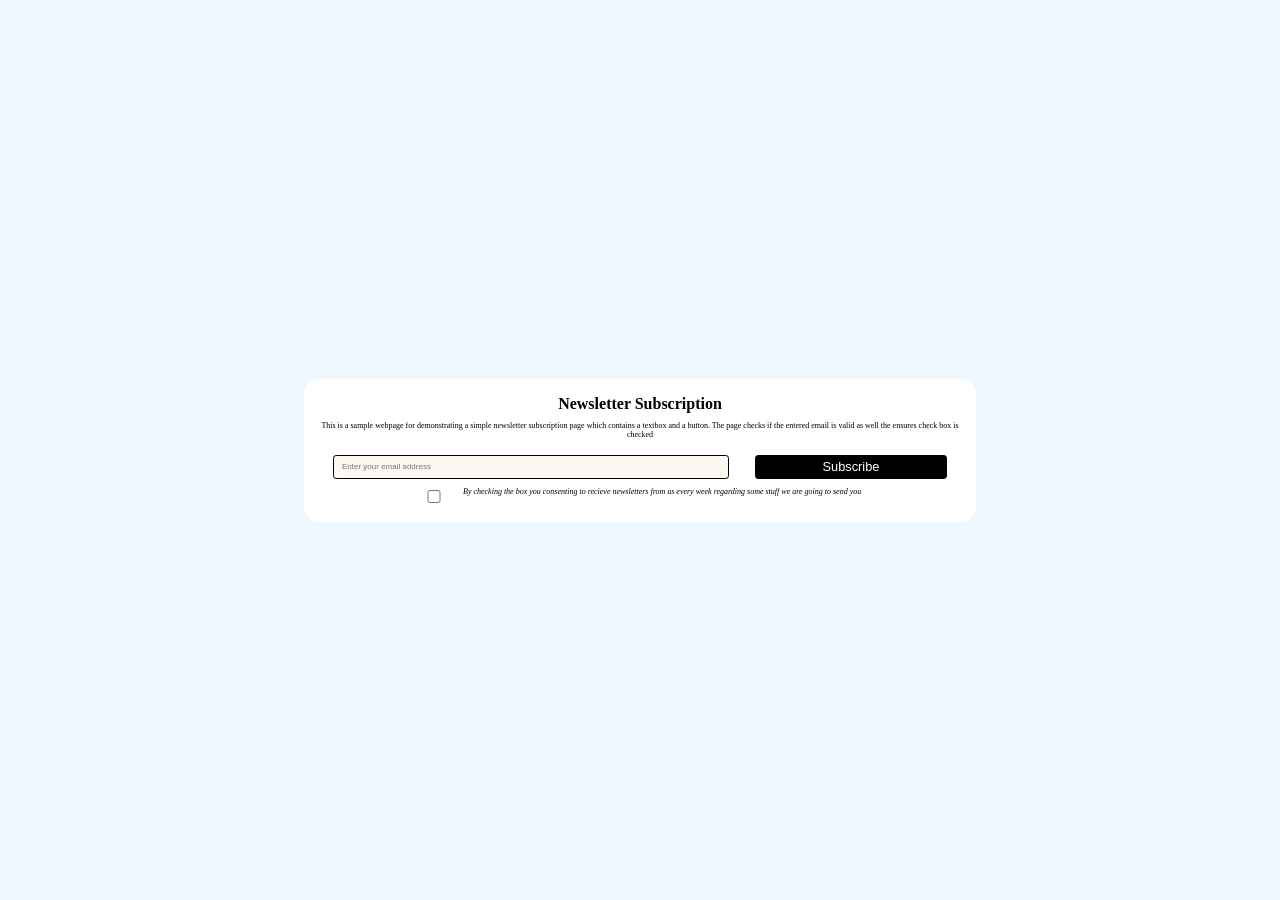
<file: index.html>
<!DOCTYPE html>
<html>

<head>
  <title>FrontendPro Sandbox</title>
  <meta charset="UTF-8" />
  <meta name="viewport" content="width=device-width, initial-scale=1.0, user-scalable=no">
  <link rel="stylesheet" href="style.css">
</head>

<body>
  <div class='container'>
    <div class="content-area">
        <h4 style="margin:0">Newsletter Subscription</h4>
        <p style="font-size: 0.5rem;">This is a sample webpage for demonstrating a simple newsletter subscription page which contains a textbox and a button. The page checks if the entered email is valid as well the ensures check box is checked</p>
    </div>
    <div class="subscribe-area">
        <input type="text" id="inp-subscribe" placeholder="Enter your email address">
        <button id="btn-subscribe">Subscribe</button>
    </div>
    <div class="consent-area">
        <input type="checkbox" name="cb-consent" id="cb-consent" >
        <i style="font-size: 0.5rem; margin:0;">By checking the box you consenting to recieve newsletters from us every week regarding some stuff we are going to send you</i>
    </div>
  </div>

  <!-- DON'T remove it -->
  <script src="/index.js"></script>
</body>

</html>
</file>
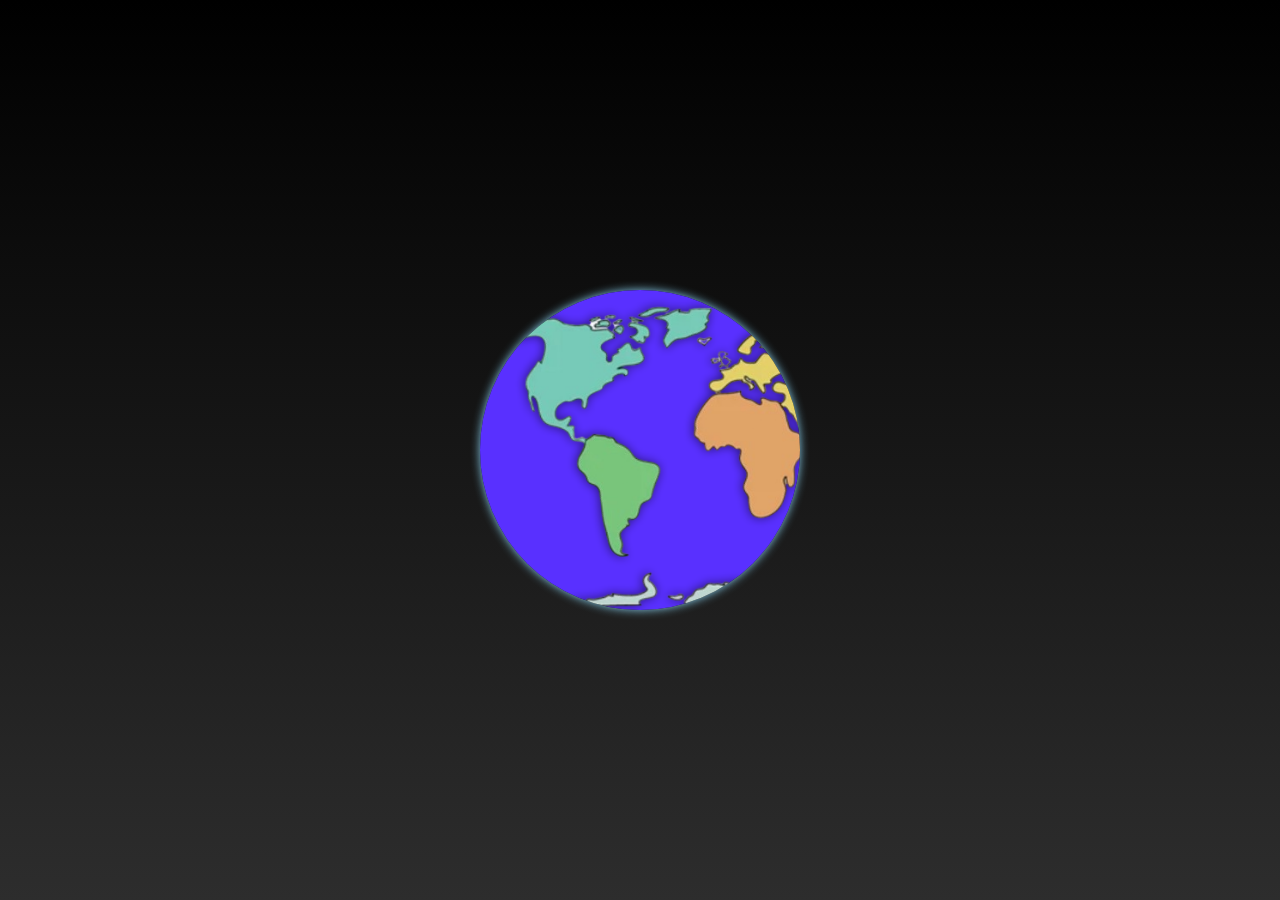
<file: myPage.html>
<!DOCTYPE html>
<html lang="en">
<head>
    <link rel="stylesheet" href="scrollPage.css">
    <meta charset="UTF-8">
    <meta name="viewport" content="width=device-width, initial-scale=1.0">
    <title>Scroll Page</title>
</head>
<body>
     <div id="container">
        <div id="sphere">
            <img src="Assets/plane.png" alt="planes" draggable="false" id="plane" height="25%" width="25%">
        </div>
     </div>
    <script src="myPage.js"></script>
</body>
</html>
</file>
<file: style.css>
/* Use @import directive to import fonts here */

body{
    margin: 0;
    display: flex;
    height: 100vh;
    justify-content: center;
    align-items: center;
    background-color: aliceblue;
}

.container{
    max-width: 50%;
    border-radius: 1rem;
    margin:1rem;
    padding:1rem;
    background-color: white;
    display: grid;
    grid-template-columns: 1fr;
    grid-template-areas: 
    "Content"
    "Subscribe"
    "Consent"
    ;
    gap:0.5rem;
    justify-items: center;
}
.content-area{
    width:100%;
    grid-area: Content;
    text-align: center;
}

.subscribe-area{
    height: 1.5rem;
    width:100%;
    display: flex;
    justify-content: space-around;
    grid-area: Subscribe;
}
#inp-subscribe{
    padding-left:0.5rem;
    background-color: rgba(250, 235, 215, 0.345);
    border: 0.05rem solid black;
    border-radius: 0.2rem;
    width: 60%;
    font-size: 0.5em;
}
#btn-subscribe{
    background-color: black;
    color:white;
    border-radius: 0.2rem;
    border: 1px solid black;
    margin:0;
    cursor: pointer;
    font-size: clamp(1vw, 2vw,0.5rem);
    width:30%;
}
.consent-area{
    display: grid;
    grid-template-columns: 1fr 9fr;
    grid-area: Consent;
}
#cb-consent{
    align-self: start;
    width:50%;
}
</file>
<file: scrollPage.css>
body{
    margin: 0;
    padding:0;
}
#container{
    margin: 0;
    padding: 0;
    display: flex;
    flex-direction: column;
    align-content: center;
    justify-content: center;
    background:  linear-gradient(180deg, #000000 0%, rgb(45, 45, 45) 100%);
    color: #fff;

    height: 100vh;
    width: 100vw;
}

#sphere{
    display: flex;
    align-self: center;
    justify-content: center;
    border-radius: 50%;
    background-image: url('Assets/map-text.png');
    background-size: cover;
    background-repeat: repeat-x;
    box-shadow: 0px 0px 10px skyblue;

    max-width: 350px;
    max-height: 350px;
    height: 25vw;
    width: 25vw;
}

#plane{
    display: none;
    justify-self: center;
    user-select: none;
    align-self: center;
    transform:scale(-1,1);
}
</file>
